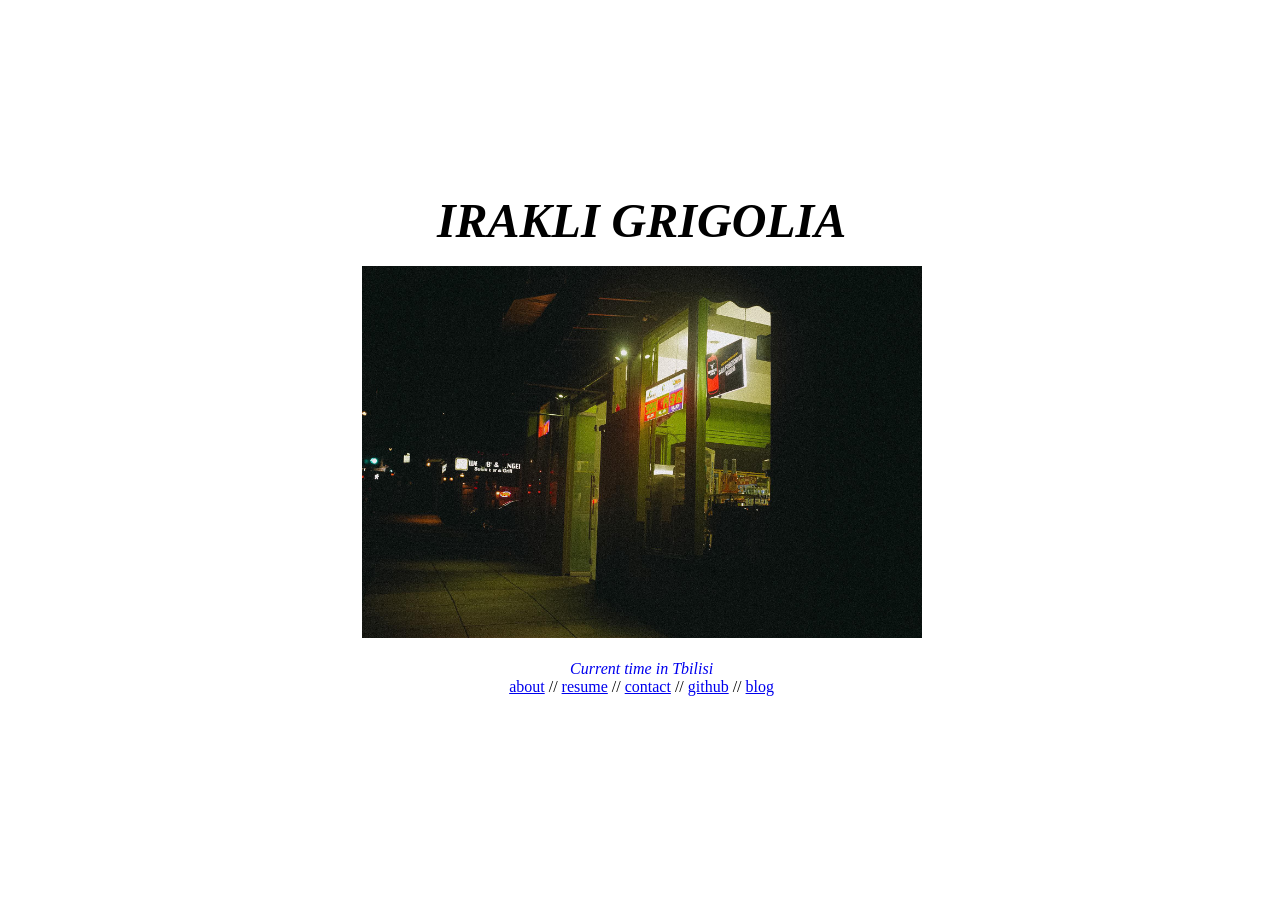
<file: index.html>
<!DOCTYPE html>
<html>
<head>
    <meta http-equiv="Content-Type" content="text/html; charset=windows-1252">
    <title>irakli grigolia</title>
    <link rel="shortcut icon" href="/favicon.ico" type="image/x-icon">
    <link rel="icon" href="/favicon.ico" type="image/x-icon">
    <style>
        body {
            top: 0; 
            left: 0; 
            width: 99%; 
            height: 97%;
            position: absolute; 
            display: table;
        }
        p {
            display: table-cell; 
            vertical-align: middle; 
            text-align: center;
        }
    </style>
</head>
<body>
    <p>
        <font size="7"><i><b>IRAKLI GRIGOLIA</b></i></font> <br><br>
        <img id="myImage" src="1.jpeg" style="width:560px;"><br><br>
        <!-- Other content remains the same -->
        <i>
            <a href="//24timezones.com/Tbilisi/time" alt="wpi" style="text-decoration: none" class="clock24" id="tz24-1701081341-c1371-eyJob3VydHlwZSI6IjEyIiwic2hvd2RhdGUiOiIxIiwic2hvd3NlY29uZHMiOiIxIiwic2hvd3RpbWV6b25lIjoiMSIsInR5cGUiOiJkIiwibGFuZyI6ImVuIn0=" title="Current time in Tbilisi" target="_blank" rel="nofollow">Current time in Tbilisi</a>
            <script type="text/javascript" src="//w.24timezones.com/l.js" async></script>
        </i>
        <br>
        <a href="about.html">about</a> //
        <a href="https://drive.google.com/file/d/1UsThn882cMHaDqOwjHQGxAnCodAhq2zu/view?usp=drive_link">resume</a> //
        <a href="contact.html">contact</a> // 
        <a href="https://github.com/swoosh1337">github</a> // 
        <a href="https://swoosh1337.github.io/">blog</a>  
    </p>
    </p>
    <script>
        var currentImage = 1;
        function cycleImages() {
            currentImage++;
            if (currentImage > 15) currentImage = 1;
            document.getElementById('myImage').src = currentImage + '.jpeg';
        }
        setInterval(cycleImages, 5000);
    </script>
    
</body>
</html>
</file>
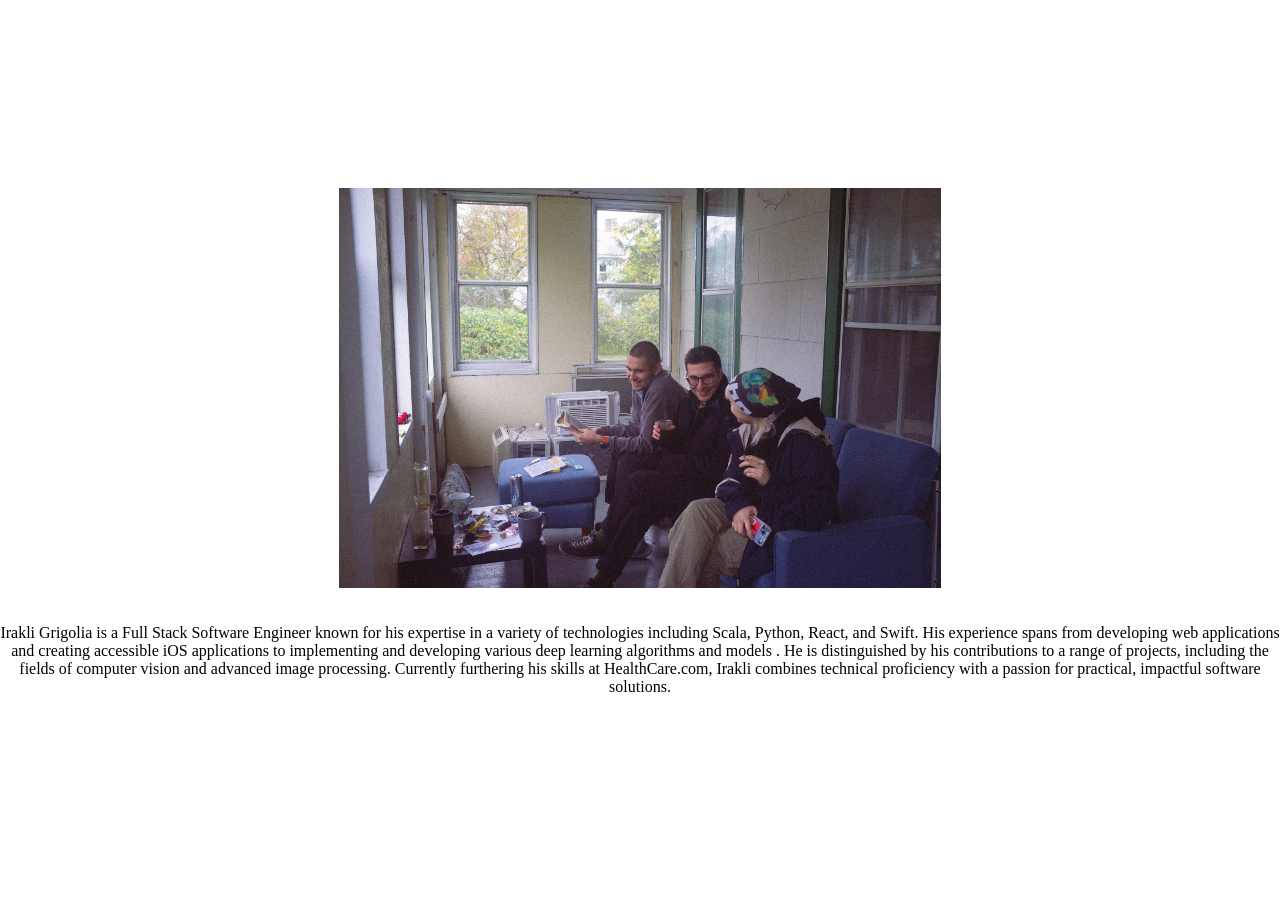
<file: about.html>
<!DOCTYPE html>
<html>
<head>
    <meta http-equiv="Content-Type" content="text/html; charset=windows-1252">
    <title>irakli grigolia</title>
    <link rel="shortcut icon" href="/favicon.ico" type="image/x-icon">
    <link rel="icon" href="/favicon.ico" type="image/x-icon">
    <style>
        body {
            margin: 0;
            padding: 0;
            display: flex;
            flex-direction: column;
            align-items: center;
            justify-content: center;
            height: 100vh;
        }
        img {
            max-width: 100%;
            max-height: 400px;
            display: block;
        }
        .text-content {
            text-align: center;
            margin-top: 20px;
        }
    </style>
</head>
<body>
    <img id="myImage" src="21.jpeg">
    
    <div class="text-content">
        <p>Irakli Grigolia is a Full Stack Software Engineer known for his expertise in a variety of technologies including Scala, Python, React, and Swift. 
        His experience spans from developing web applications and creating accessible iOS applications to implementing and developing various deep learning algorithms and models . He is distinguished by his contributions to a range of projects, 
        including the fields of computer vision and advanced image processing.
        Currently furthering his skills at HealthCare.com,
        Irakli combines technical proficiency with a passion for practical, impactful software solutions.</p>
    </div>
    
    <script>
        var currentImage = 21;
        function cycleImages() {
            currentImage++;
            if (currentImage > 24) currentImage = 21;
            document.getElementById('myImage').src = currentImage + '.jpeg';
        }
        setInterval(cycleImages, 5000); 
    </script>
    
</body>
</html>
</file>
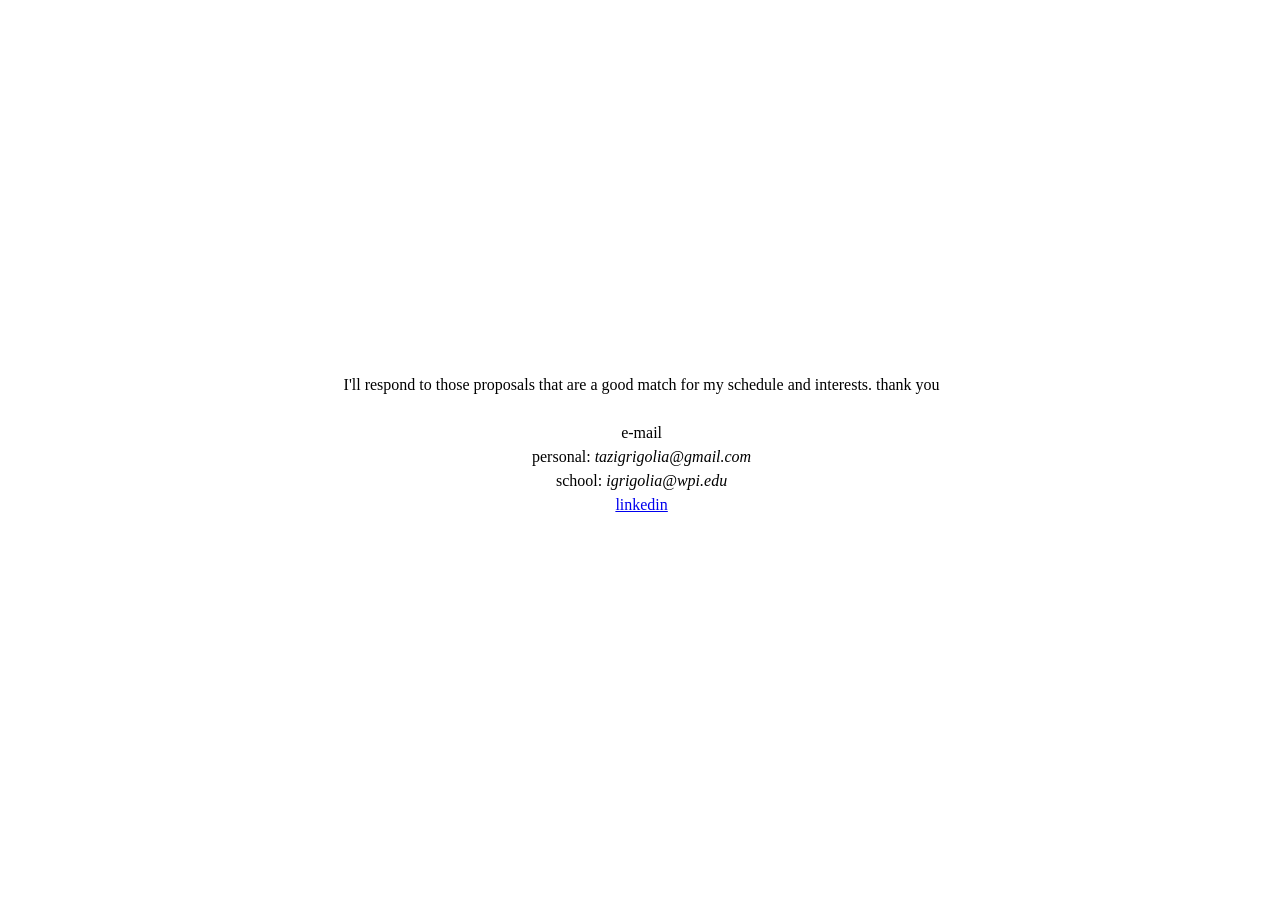
<file: contact.html>
<!DOCTYPE html>
<html>
<head>
<title>contact</title>
<style>
body {top: 0; left: 0; width: 99%; height: 97%;
    position: absolute; display: table}
  p {display: table-cell; vertical-align: middle; text-align: center;
     line-height: 1.5;}


</style>
</head>


<p>
I'll respond to those proposals that are a good match for my schedule and interests. thank you<br><br>

e-mail<br>
personal: <i>tazigrigolia@gmail.com</i><br>
school: <i>igrigolia@wpi.edu</i><br>


<a href="https://www.linkedin.com/in/irakli-grigolia-35a86b171/">linkedin</a>
<br>


</p>
</body>
</html>
</file>
